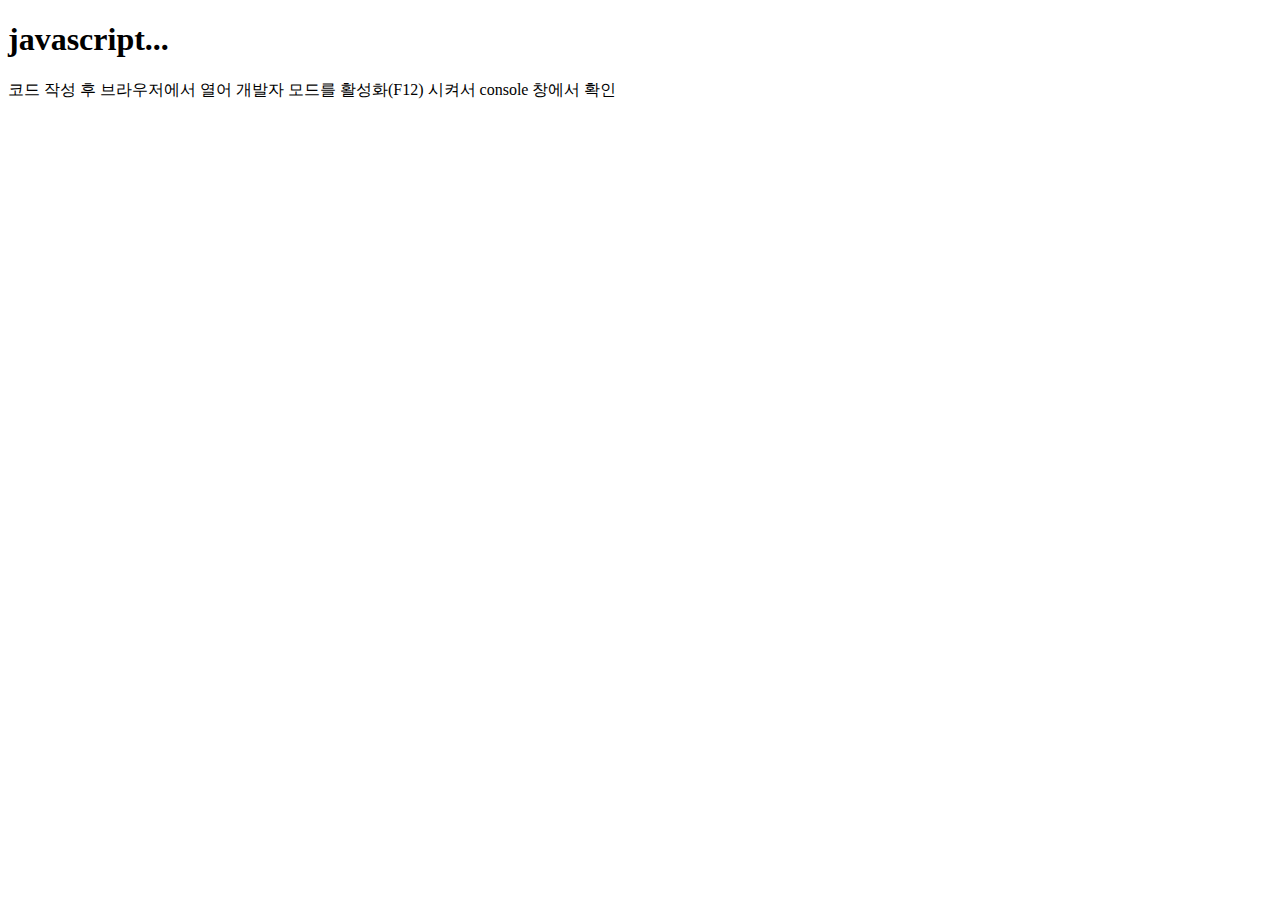
<file: index.html>
<!DOCTYPE html>
<html lang="ko">

<head>
    <meta charset="UTF-8" />
    <meta name="viewport" content="width=device-width, initial-scale=1.0" />
    <title>java script</title>
    <script defer src="./js/2_variable.js"></script>
</head>

<body>
    <h1>javascript...</h1>
    <p>코드 작성 후 브라우저에서 열어 개발자 모드를 활성화(F12) 시켜서 console 창에서 확인</p>
</body>

</html>
</file>
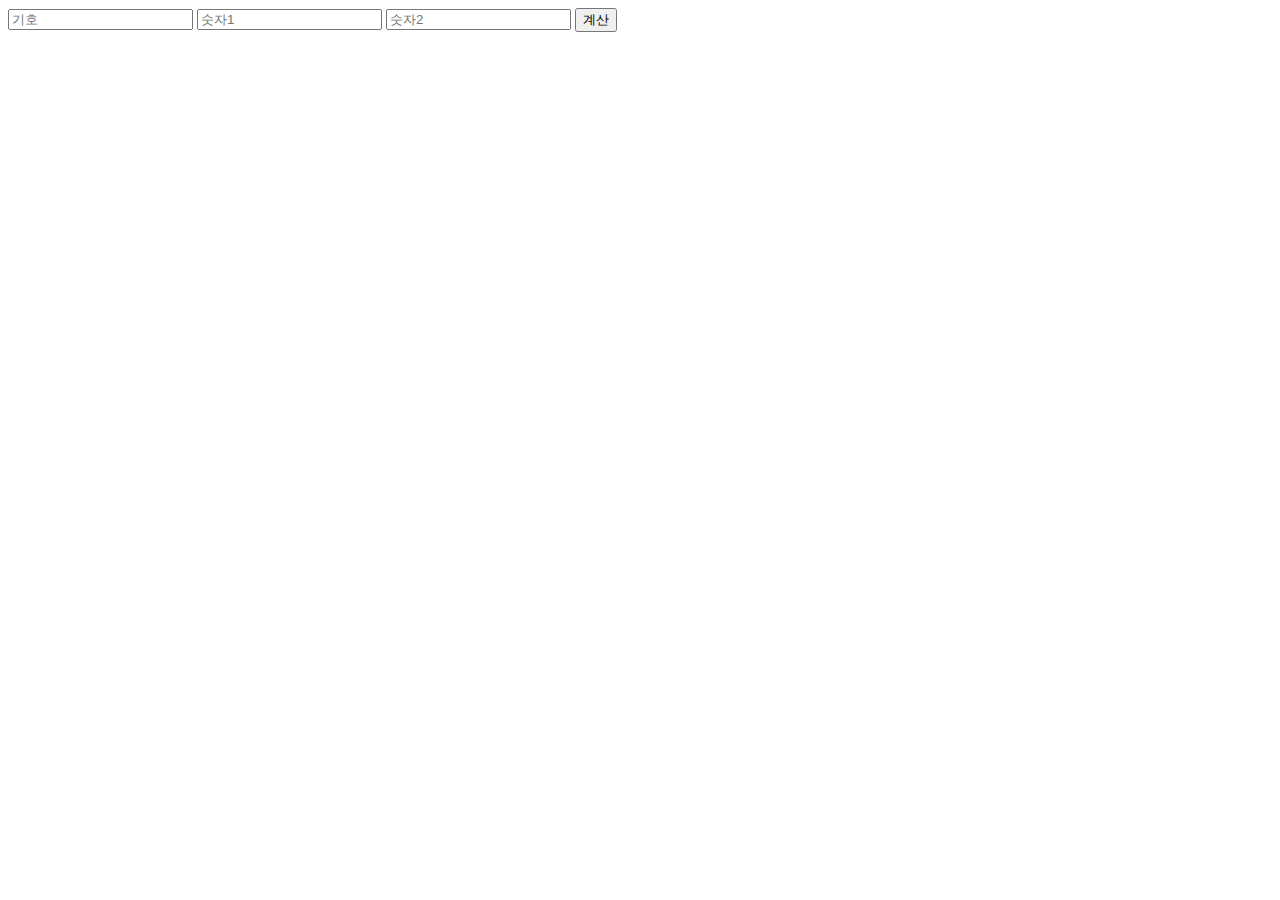
<file: calculator.html>
<!DOCTYPE html>
<html lang="ko">

<head>
    <meta charset="UTF-8">
    <meta name="viewport" content="width=device-width, initial-scale=1.0">
    <script defer src="./js/calculator.js"></script>
    <title>계산기</title>
</head>

<body>
    <input type="text" name="gh" id="operator" placeholder="기호">
    <input type="text" name="n1" id="num1" placeholder="숫자1">
    <input type="text" name="n2" id="num2" placeholder="숫자2">
    <button onclick="calculate()">계산</button>

    <p id="result"></p>
</body>

</html>
</file>
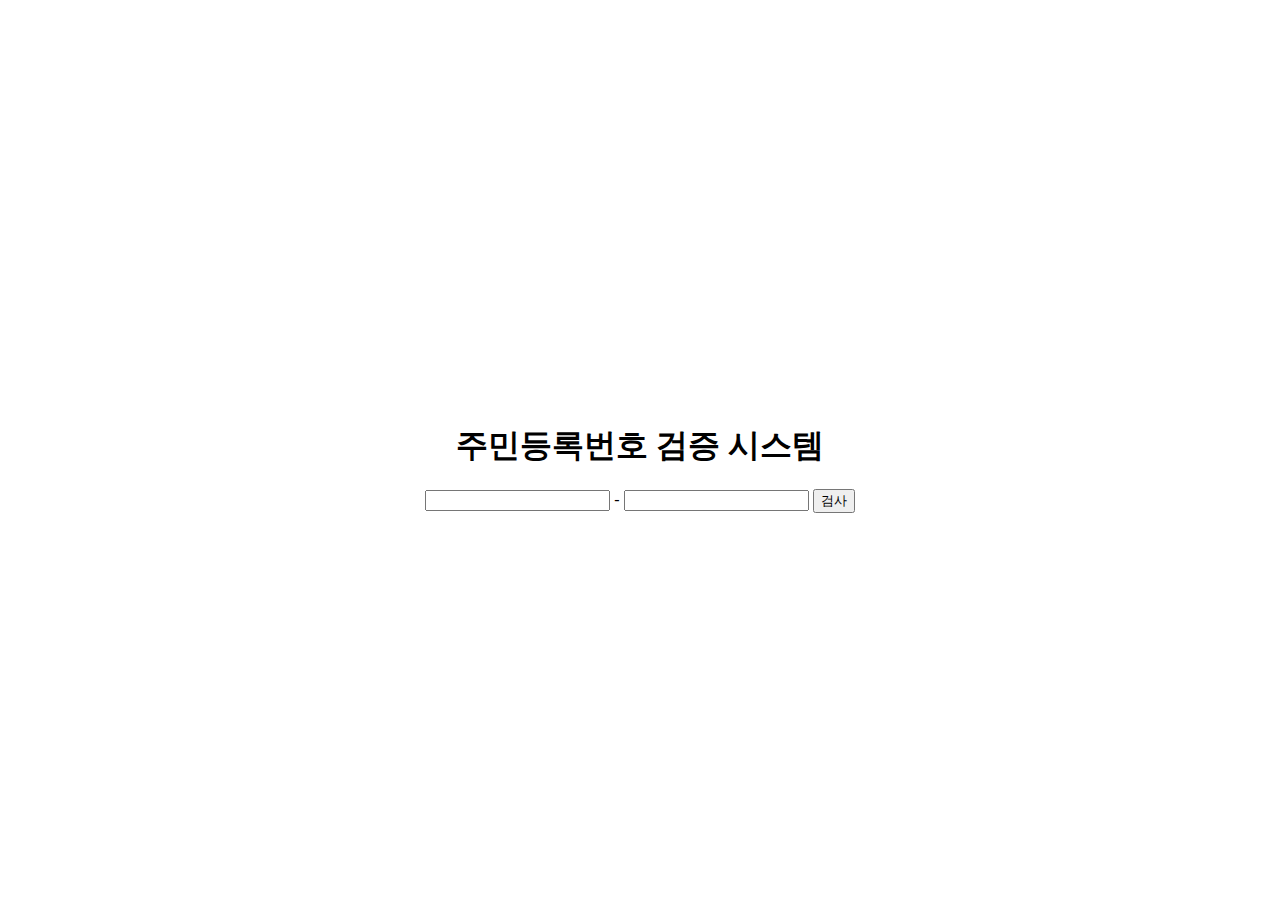
<file: id-validate.html>
<!DOCTYPE html>
<html lang="ko">

<head>
    <meta charset="UTF-8">
    <meta name="viewport" content="width=device-width, initial-scale=1.0">
    <title>주민등록번호 검증</title>
    <style>
        body {
            display: flex;
            flex-direction: column;
            justify-content: center;
            align-items: center;
            height: 100vh;
        }
    </style>
    <script defer src="./js/id-validate.js"></script>
</head>

<body>
    <h1>주민등록번호 검증 시스템</h1>
    <div>
        <input type="text" id="firstPart" pattern="\d{6}" required> -
        <input type="password" id="secondPart" pattern="\d{7}" required>
        <button onclick="validateJumin()">검사</button>
    </div>
</body>

</html>
</file>
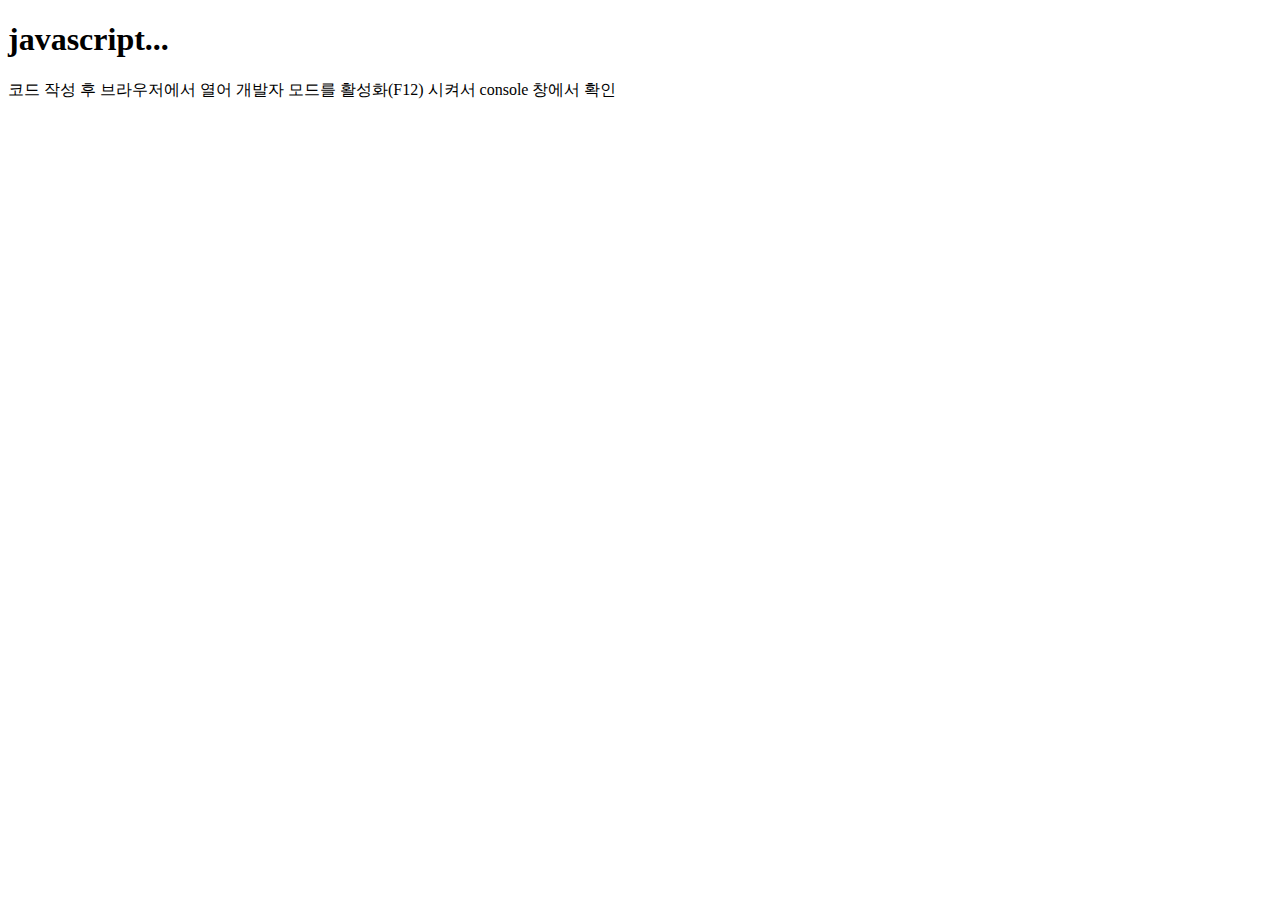
<file: index1.html>
<!DOCTYPE html>
<html lang="ko">

<head>
    <meta charset="UTF-8" />
    <meta name="viewport" content="width=device-width, initial-scale=1.0" />
    <title>java script</title>
    <!-- <script defer src="./js/1_main.js"></script> -->
    <!-- <script defer src="./js/2_variable"></script> -->
    <!-- <script defer src="./js/3_operator.js"></script> -->
    <!-- <script defer src="./js/4_function.js"></script> -->
    <!-- <script defer src="./js/5_array.js"></script> -->
    <!-- <script defer src="./js/6_array_api.js"></script> -->
    <!-- <script defer src="./js/7_class.js"></script> -->
    <!-- <script defer src="./js/8_object.js"></script> -->
    <script defer src="./js/9_json.js"></script>
</head>

<body>
    <h1>javascript...</h1>
    <p>코드 작성 후 브라우저에서 열어 개발자 모드를 활성화(F12) 시켜서 console 창에서 확인</p>
</body>

</html>
</file>
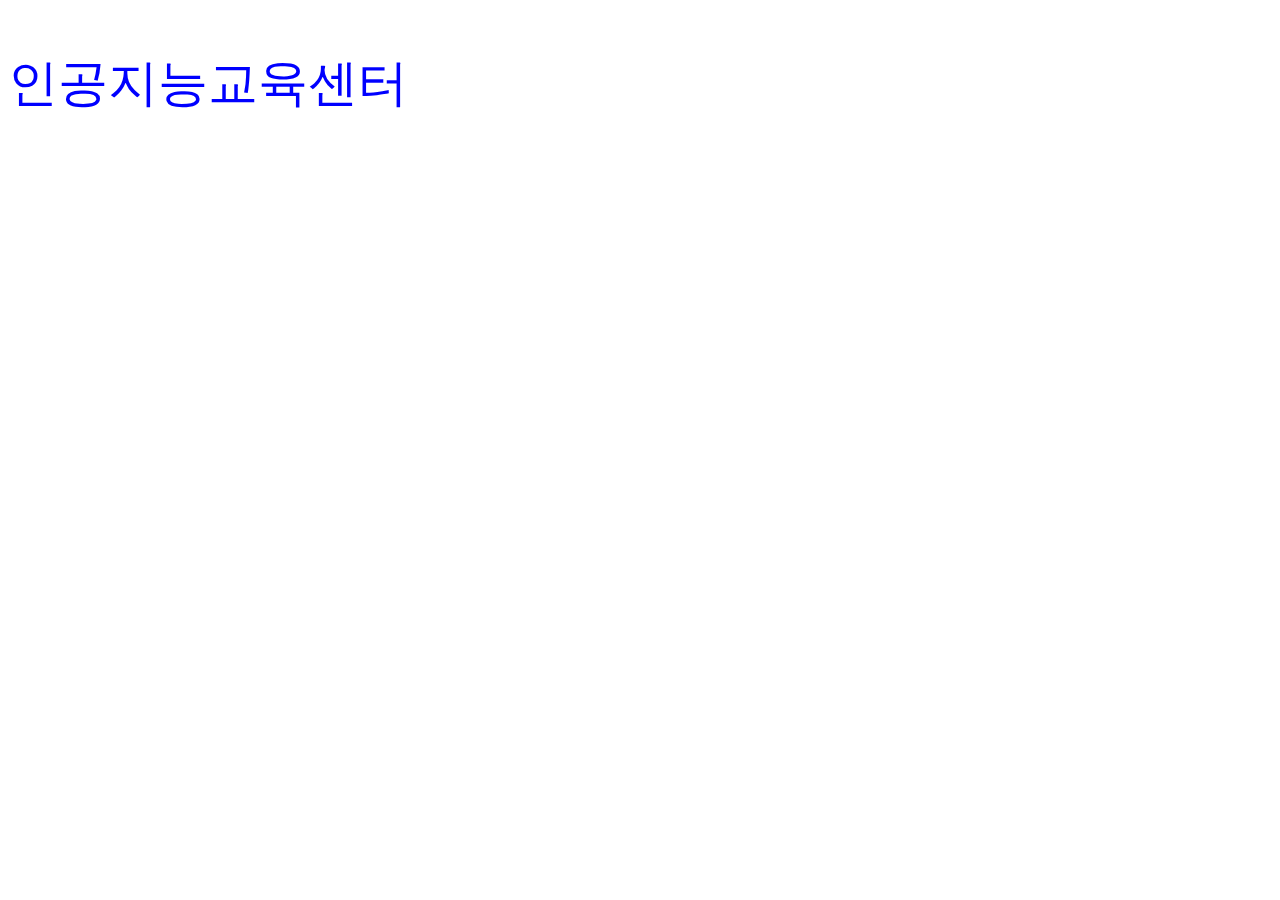
<file: js_selector.html>
<!DOCTYPE html>
<html lang="ko">

<head>
    <meta charset="UTF-8">
    <meta name="viewport" content="width=device-width, initial-scale=1.0">
    <title>js_selector</title>
</head>

<body>
    <p id="gbsw">경북소프트웨어고등학교</p>

    <script>
        document.getElementById("gbsw").innerHTML = "인공지능교육센터"; //id는 단수, class는 복수.
        document.getElementById("gbsw").style.color = "blue";
        document.getElementById("gbsw").style.fontSize = "50px";
    </script>
</body>

</html>
</file>
